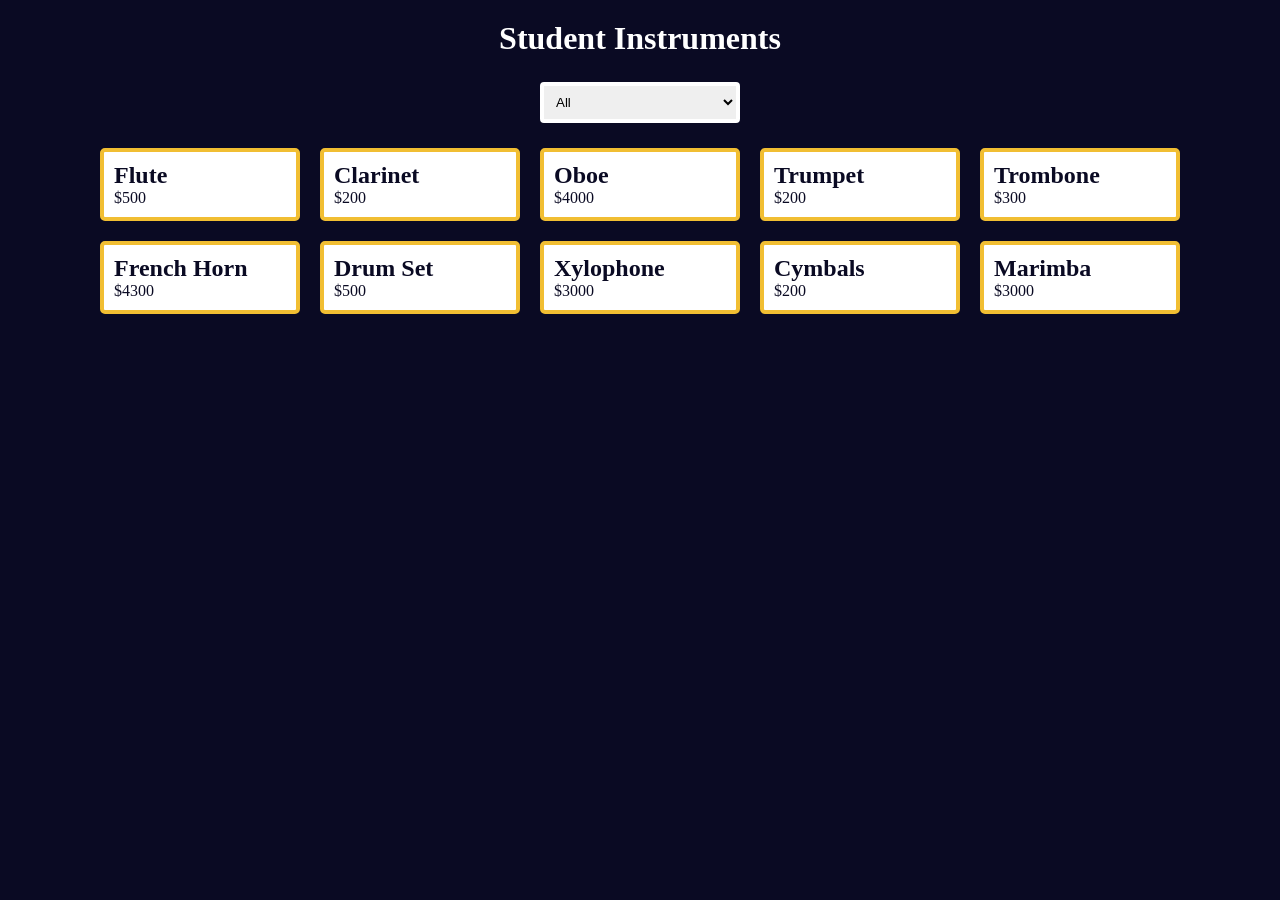
<file: Music_Instrument_filter/index.html>
<!DOCTYPE html>
<html lang="en">
  <head>
    <meta charset="UTF-8" />
    <meta name="viewport" content="width=device-width, initial-scale=1.0" />
    <title>Music Instruments product page</title>
    <link rel="stylesheet" href="./styles.css" />
  </head>
  <body>
    <h1>Student Instruments</h1>

    <main>
      <select class="select-container">
        <option id="all" value="all">All</option>
        <option id="woodwinds" value="woodwinds">Woodwinds</option>
        <option id="brass" value="brass">Brass</option>
        <option id="percussion" value="percussion">Percussion</option>
      </select>

      <div class="products-container">
        <div class="card">
          <h2>Flute</h2>
          <p>$500</p>
        </div>
        <div class="card">
          <h2>Clarinet</h2>
          <p>$200</p>
        </div>
        <div class="card">
          <h2>Oboe</h2>
          <p>$4000</p>
        </div>

        <div class="card">
          <h2>Trumpet</h2>
          <p>$200</p>
        </div>
        <div class="card">
          <h2>Trombone</h2>
          <p>$300</p>
        </div>
        <div class="card">
          <h2>French Horn</h2>
          <p>$4300</p>
        </div>

        <div class="card">
          <h2>Drum Set</h2>
          <p>$500</p>
        </div>
        <div class="card">
          <h2>Xylophone</h2>
          <p>$3000</p>
        </div>
        <div class="card">
          <h2>Cymbals</h2>
          <p>$200</p>
        </div>
        <div class="card">
          <h2>Marimba</h2>
          <p>$3000</p>
        </div>
      </div>
    </main>
    <script src="./script.js"></script>
  </body>
</html>
</file>
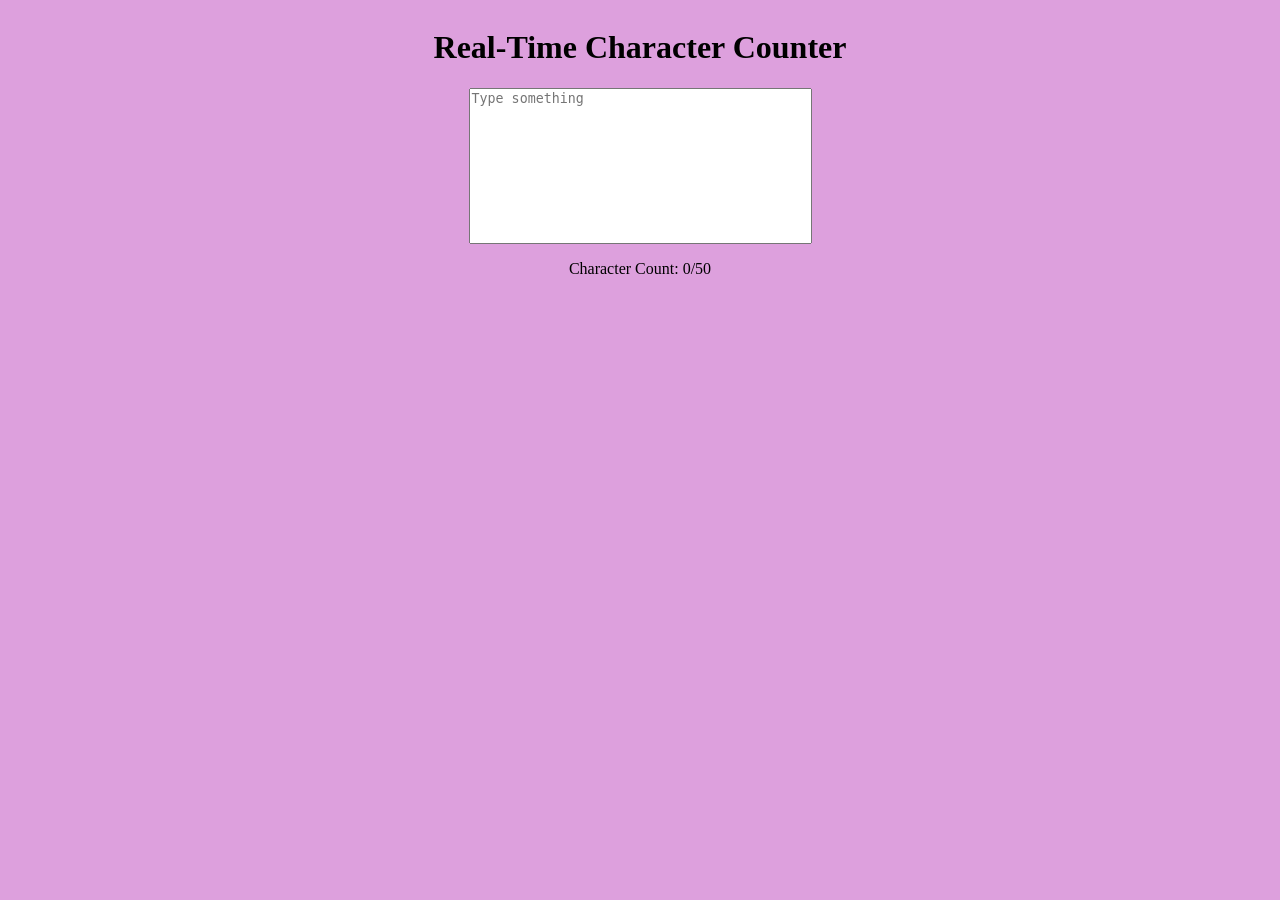
<file: Real_Time_Counter/index.html>
<!DOCTYPE html>
<html lang="en">
<head>
    <meta charset="UTF-8">
    <meta name="viewport" content="width=device-width, initial-scale=1.0">
    <title>Real Time Counter</title>
    <link rel="stylesheet" href="./styles.css"/>
</head>
<body>
    <h1>Real-Time Character Counter</h1>
    <textarea id="text-input" placeholder="Type something" cols="40" rows="10"></textarea>
    <p id="char-count">Character Count: 0/50</p>
    <script src="./script.js"></script>
</body>
</html>
</file>
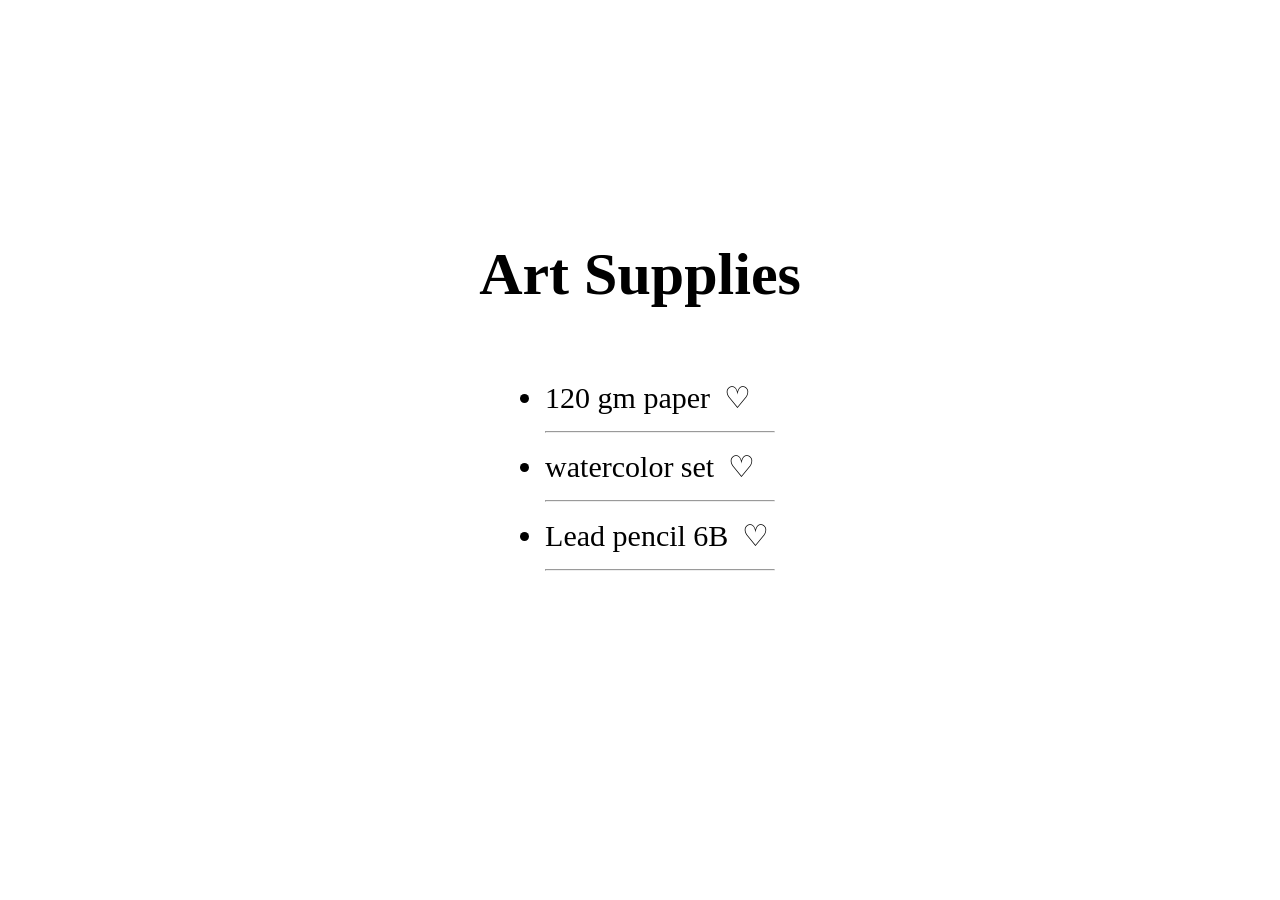
<file: FavIconToggler/favIconToggler.html>
<!DOCTYPE html>
<html lang="en">
<head>
    <meta charset="UTF-8">
    <meta name="viewport" content="width=device-width, initial-scale=1.0">
    <title>Document</title>
    <link rel="stylesheet" href="./styles.css"/>
</head>
<body>
    <h1>Art Supplies</h1>
    <ul class="item-list">
        <li>
            120 gm paper
            <button class="favorite-icon" type="button">&#9825;</button>
        </li>
        <hr>
        <li>
            watercolor set
            <button class="favorite-icon" type="button">&#9825;</button>
        </li>
        <hr>
        <li>
            Lead pencil 6B
            <button class="favorite-icon" type="button">&#9825;</button>
        </li>
        <hr>
        
    </ul>
    <script src="./iconToggler.js"></script>
</body>
</html>
</file>
<file: Music_Instrument_filter/styles.css>
*,
*::before,
*::after {
  margin: 0;
  padding: 0;
  box-sizing: border-box;
}

:root {
  --dark-grey: #0a0a23;
  --white: #ffffff;
  --yellow: #f1be32;
}

body {
  background-color: var(--dark-grey);
  color: var(--white);
}

h1 {
  text-align: center;
  margin-top: 20px;
}

.select-container {
  display: block;
  margin: 25px auto;
  padding: 8px;
  border: 4px solid var(--white);
  border-radius: 4px;
  width: 200px;
}

.products-container {
  display: flex;
  flex-direction: column;
  flex-wrap: wrap;
  align-items: center;
  justify-content: center;
  gap: 20px;
}

@media (min-width: 760px) {
  .products-container {
    flex-direction: row;
  }
}

.card {
  background-color: var(--white);
  color: var(--dark-grey);
  border: 4px solid var(--yellow);
  border-radius: 5px;
  padding: 10px;
  width: 200px;
}
</file>
<file: Real_Time_Counter/styles.css>
body{
    display: flex;
    flex-direction: column;
    justify-content: center;
    align-items: center;
    background-color: plum;
    
    
}

textarea{
    resize: none;
}
</file>
<file: FavIconToggler/styles.css>
body{
    margin: 0;
    padding: 0;
    text-decoration: none;
    display: flex;
    flex-direction: column;
    align-items: center;
    margin-top: 200px;
    font-size: 30px;

}

.favorite-icon{
    border: none;
    background: none;
    font-size: 30px;
    cursor: pointer;
}

.filled{
    color: red;
}
</file>
